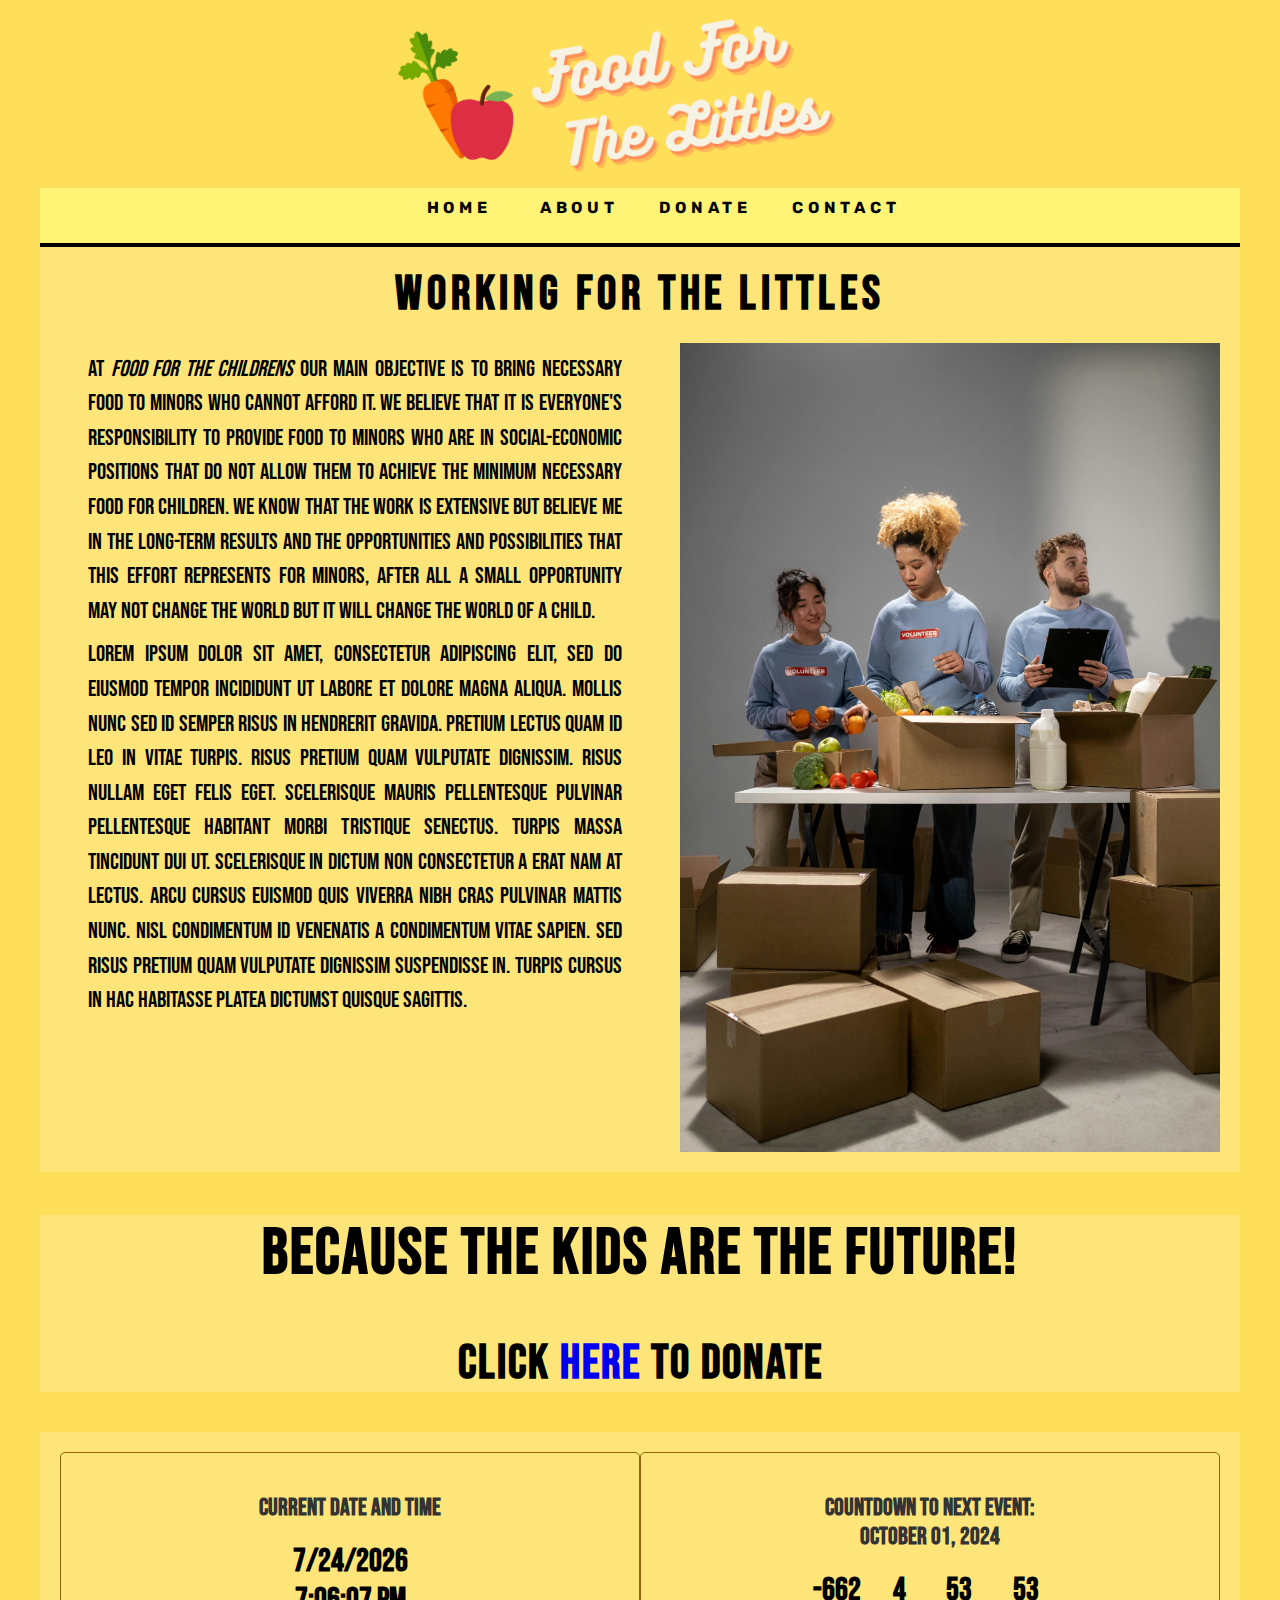
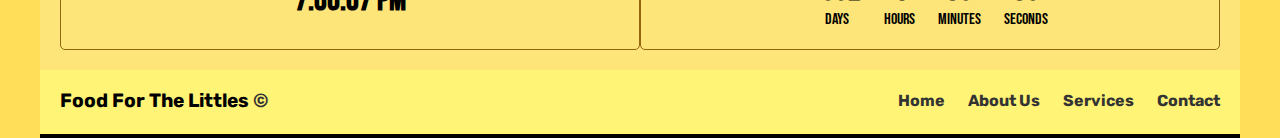
<file: index.html>
<!DOCTYPE html>
<html lang ="en">
    <!--This is the Home page of the website.-->

    <head>
        <meta charset = "utf-8"/>
        <meta name="viewport" content="width=device-width, initial-scale=1.0"><!--Set metadata of the document-->
        <meta name = "keywords" content = "kids, food, aid, non-profit" />
        <link rel="preconnect" href="https://fonts.googleapis.com">
        <link rel="preconnect" href="https://fonts.gstatic.com" crossorigin>
        <link href="https://fonts.googleapis.com/css2?family=Rubik:ital,wght@0,300..900;1,300..900&display=swap" rel="stylesheet">
        <link rel="preconnect" href="https://fonts.googleapis.com">
        <link rel="preconnect" href="https://fonts.gstatic.com" crossorigin>
        <link href="https://fonts.googleapis.com/css2?family=Reddit+Mono:wght@200..900&display=swap" rel="stylesheet">
        <link rel="preconnect" href="https://fonts.googleapis.com">
        <link rel="preconnect" href="https://fonts.gstatic.com" crossorigin>
        <link href="https://fonts.googleapis.com/css2?family=Bebas+Neue&display=swap" rel="stylesheet">
        <title>Home | Food For The Littles</title>
        <link href="layout_file.css" rel="stylesheet" /><!--Link to CSS file(s)-->
        <link href="style_file.css" rel="stylesheet" />
        <script src="Script.js" defer></script>
    </head>
	
    <body>
        <header><!--Use sectioning, grouping, and text-level elements-->
            <a href="index.html"><img src="Logo_Banner.png" alt="Food for The littles" /></a><!--Include inline images-->
        </header>
        
        <nav><!--Use sectioning, grouping, and text-level elements-->
            <ul = class="mainmenu"><!--Include navigation list with hypertext links-->
                <li><a href="index.html">Home</a></li>
                <li><a href="about_file.html">About</a></li>
                <li><a href="Services.html">Donate</a></li>
                <li><a href="contact_file.html">Contact</a></li>
            </ul>
        </nav>

        <article class><!--Use sectioning, grouping, and text-level elements-->
            <h1>Working for the littles</h1>

            <div class="content">
                <div class="paragraphs">
                    <p>
                        At <em>Food For The Childrens</em> our main objective is to bring necessary 
                        food to minors who cannot afford it. We believe that it is everyone's 
                        responsibility to provide food to minors who are in social-economic positions 
                        that do not allow them to achieve the minimum necessary food for children. 
                        We know that the work is extensive but believe me in the long-term results and the 
                        opportunities and possibilities that this effort represents for minors, after all a small 
                        opportunity may not change the world but it will change the world of a child.
                    </p>
                    <p>
                        Lorem ipsum dolor sit amet, consectetur adipiscing elit, sed do eiusmod tempor 
                        incididunt ut labore et dolore magna aliqua. Mollis nunc sed id semper risus in 
                        hendrerit gravida. Pretium lectus quam id leo in vitae turpis. Risus pretium quam 
                        vulputate dignissim. Risus nullam eget felis eget. Scelerisque mauris pellentesque 
                        pulvinar pellentesque habitant morbi tristique senectus. Turpis massa tincidunt dui ut. 
                        Scelerisque in dictum non consectetur a erat nam at lectus. Arcu cursus euismod quis viverra 
                        nibh cras pulvinar mattis nunc. Nisl condimentum id venenatis a condimentum vitae sapien. 
                        Sed risus pretium quam vulputate dignissim suspendisse in. Turpis cursus in hac habitasse 
                        platea dictumst quisque sagittis.
                    </p>
                </div>
                <img src="vertical_cover.jpg" alt="Image">
            </div>
        </article>

        <div class="home_subtitle">
                <h1>Because the Kids are the future!</h1>
                <h2>Click <a href="Services.html">here</a> to donate</h2>
        </div>

        <div class="time-sections">
            <section id="current-time-section">
                <h2>Current Date and Time</h2>
                <div id="dateNow">11/8/2021<br />2:45:12 p.m.</div>
            </section>
            <section id="countdown-section">
                <h2>Countdown to Next Event: </br> October 01, 2024</h2>
                <div id="countdown">
                    <div><span id="days">53</span><br />Days</div>
                    <div><span id="hrs">9</span><br />Hours</div>
                    <div><span id="mins">14</span><br />Minutes</div>
                    <div><span id="secs">48</span><br />Seconds</div>
                 </div>
            </section>
        </div>

        <footer>
            <div class="container">
                <div class="left">
                    <p><a href="index.html">Food For The Littles</a> &copy</p><!--Include character references-->
                </div>
                <div class="right">
                    <ul>
                        <li><a href="index.html">Home</a></li>
                        <li><a href="about_file.html">About Us</a></li>
                        <li><a href="Services.html">Services</a></li>
                        <li><a href="contact_file.html">Contact</a></li>
                    </ul>
                </div>
            </div>
        </footer>
    </body>

</html>
</file>
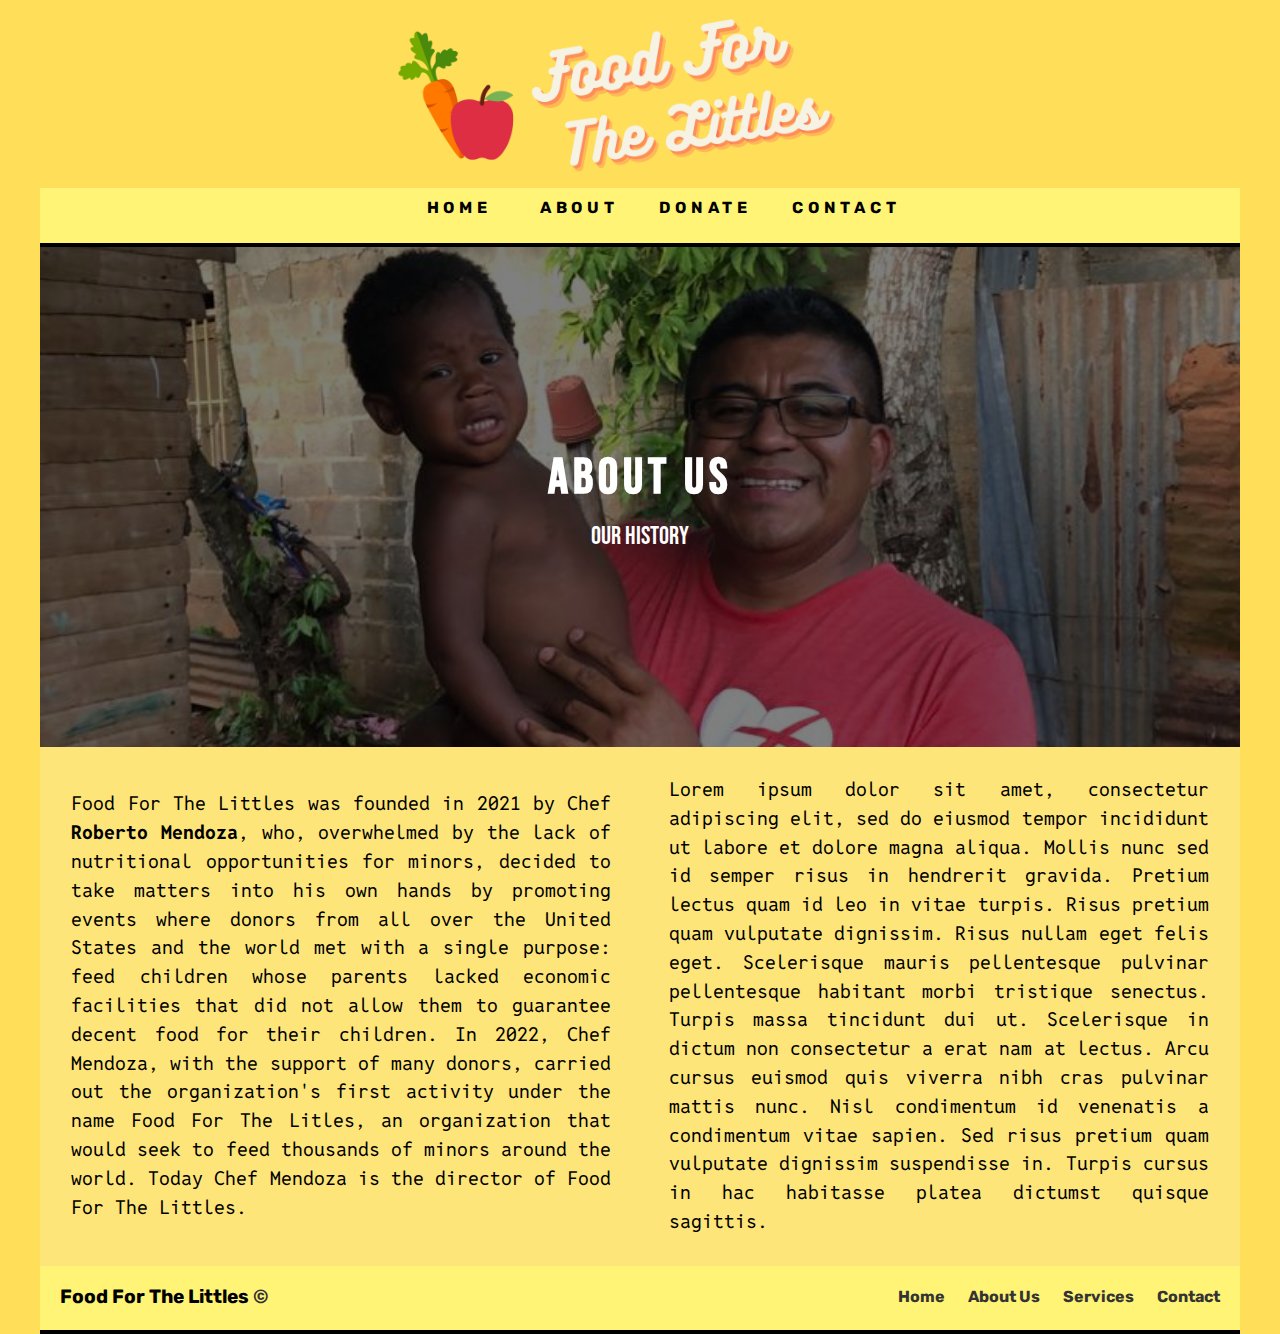
<file: about_file.html>
<!DOCTYPE html>
<html lang ="en">
    <!--This page will containt all the information regarding the history of the organization. -->

    <head>
        <meta charset = "utf-8"/>
        <meta name="viewport" content="width=device-width, initial-scale=1.0">
        <meta name = "keywords" content = "kids, food, aid, non-profit" />
        <link rel="preconnect" href="https://fonts.googleapis.com">
        <link rel="preconnect" href="https://fonts.gstatic.com" crossorigin>
        <link href="https://fonts.googleapis.com/css2?family=Rubik:ital,wght@0,300..900;1,300..900&display=swap" rel="stylesheet">
        <link rel="preconnect" href="https://fonts.googleapis.com">
        <link rel="preconnect" href="https://fonts.gstatic.com" crossorigin>
        <link href="https://fonts.googleapis.com/css2?family=Reddit+Mono:wght@200..900&display=swap" rel="stylesheet">
        <link rel="preconnect" href="https://fonts.googleapis.com">
        <link rel="preconnect" href="https://fonts.gstatic.com" crossorigin>
        <link href="https://fonts.googleapis.com/css2?family=Bebas+Neue&display=swap" rel="stylesheet">
        <title>About | Food For The Littles</title>
        <link href="layout_file.css" rel="stylesheet" />
        <link href="style_file.css" rel="stylesheet" />
    </head>

    <body>
        <header>
            <a href="index.html"><img src="Logo_Banner.png" alt="Food for The littles" /></a>
        </header>
        
        <nav>
            <ul = class="mainmenu">
                <li><a href="index.html">Home</a></li>
                <li><a href="about_file.html">About</a></li>
                <li><a href="Services.html">Donate</a></li>
                <li><a href="contact_file.html">Contact</a></li>
            </ul>
        </nav>

        <article class>
            <div class="banner1">
                <h1>About Us</h1>
                <p>
                    Our History 
                </p>
            </div>
            <div class="banner2">
                <p>
                    Food For The Littles was founded in 2021 by Chef <strong>Roberto Mendoza</strong>, who, overwhelmed by the lack of 
                    nutritional opportunities for minors, decided to take matters into his own hands by promoting events 
                    where donors from all over the United States and the world met with a single purpose: feed children 
                    whose parents lacked economic facilities that did not allow them to guarantee decent food for their children. 
                    In 2022, Chef Mendoza, with the support of many donors, carried out the organization's first activity under 
                    the name Food For The Litles, an organization that would seek to feed thousands of minors around the world. 
                    Today Chef Mendoza is the director of Food For The Littles.
                </p>
    
                <p>
                    Lorem ipsum dolor sit amet, consectetur adipiscing elit, sed do eiusmod tempor 
                    incididunt ut labore et dolore magna aliqua. Mollis nunc sed id semper risus in 
                    hendrerit gravida. Pretium lectus quam id leo in vitae turpis. Risus pretium quam 
                    vulputate dignissim. Risus nullam eget felis eget. Scelerisque mauris pellentesque 
                    pulvinar pellentesque habitant morbi tristique senectus. Turpis massa tincidunt dui ut. 
                    Scelerisque in dictum non consectetur a erat nam at lectus. Arcu cursus euismod quis viverra 
                    nibh cras pulvinar mattis nunc. Nisl condimentum id venenatis a condimentum vitae sapien. 
                    Sed risus pretium quam vulputate dignissim suspendisse in. Turpis cursus in hac habitasse 
                    platea dictumst quisque sagittis.
                </p> 
        </article>

        <footer>
            <div class="container">
                <div class="left">
                    <p><a href="index.html">Food For The Littles</a> &copy</p>
                </div>
                <div class="right">
                    <ul>
                        <li><a href="index.html">Home</a></li>
                        <li><a href="about_file.html">About Us</a></li>
                        <li><a href="Services.html">Services</a></li>
                        <li><a href="contact_file.html">Contact</a></li>
                    </ul>
                </div>
            </div>
        </footer>
    </body>

</html>
</file>
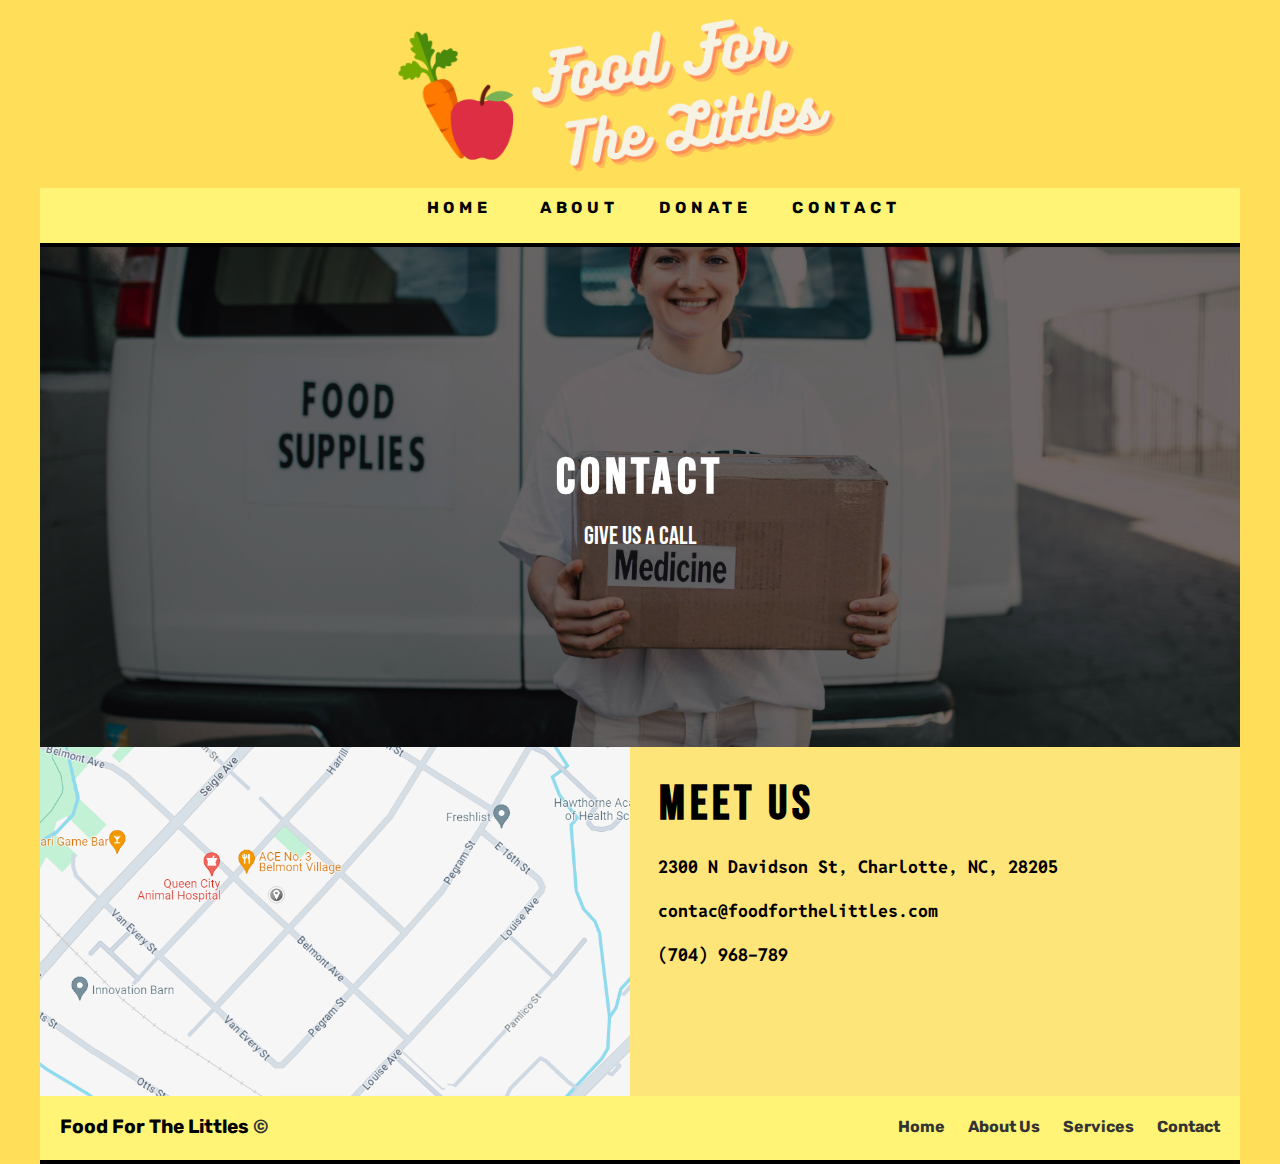
<file: contact_file.html>
<!DOCTYPE html>
<html lang ="en">
    <!--This page contain all the information regardin to the comunications related to the organization.
    In the future, access to the social media of the organization will be added.-->

    <head>
        <meta charset = "utf-8"/>
        <meta name="viewport" content="width=device-width, initial-scale=1.0">
        <meta name = "keywords" content = "kids, food, aid, non-profit" />
        <link rel="preconnect" href="https://fonts.googleapis.com">
        <link rel="preconnect" href="https://fonts.gstatic.com" crossorigin>
        <link href="https://fonts.googleapis.com/css2?family=Rubik:ital,wght@0,300..900;1,300..900&display=swap" rel="stylesheet">
        <link rel="preconnect" href="https://fonts.googleapis.com">
        <link rel="preconnect" href="https://fonts.gstatic.com" crossorigin>
        <link href="https://fonts.googleapis.com/css2?family=Reddit+Mono:wght@200..900&display=swap" rel="stylesheet">
        <link rel="preconnect" href="https://fonts.googleapis.com">
        <link rel="preconnect" href="https://fonts.gstatic.com" crossorigin>
        <link href="https://fonts.googleapis.com/css2?family=Bebas+Neue&display=swap" rel="stylesheet">
        <title>Contact | Food For The Littles</title>
        <link href="layout_file.css" rel="stylesheet" />
        <link href="style_file.css" rel="stylesheet" />
    </head>

    <body>
        <header>
            <a href="index.html"><img src="Logo_Banner.png" alt="Food for The littles" /></a>
        </header>
        
        <nav>
            <ul = class="mainmenu">
                <li><a href="index.html">Home</a></li>
                <li><a href="about_file.html">About</a></li>
                <li><a href="Services.html">Donate</a></li>
                <li><a href="contact_file.html">Contact</a></li>
            </ul>
        </nav>

        <article class>
            <div class="contact_banner">
                <h1>Contact</h1>
                <p>
                    Give Us a Call
                </p>
            </div>


            <section class="contact_info">
                <div class="image-section">
                    
                    <img src="contact_photo.png" alt="Image">
                </div>
                <div class="info-section">
                    <h1>Meet Us</h1>
                    <p>2300 N Davidson St, Charlotte, NC, 28205</p>
                    <p>contac@foodforthelittles.com</p>
                    <p>(704) 968-789</p>
                </div>
            </section>
        </article>

        <footer>
            <div class="container">
                <div class="left">
                    <p><a href="index.html">Food For The Littles</a> &copy</p>
                </div>
                <div class="right">
                    <ul>
                        <li><a href="index.html">Home</a></li>
                        <li><a href="about_file.html">About Us</a></li>
                        <li><a href="Services.html">Services</a></li>
                        <li><a href="contact_file.html">Contact</a></li>
                    </ul>
                </div>
            </div>
        </footer>
    </body>

</html>
</file>
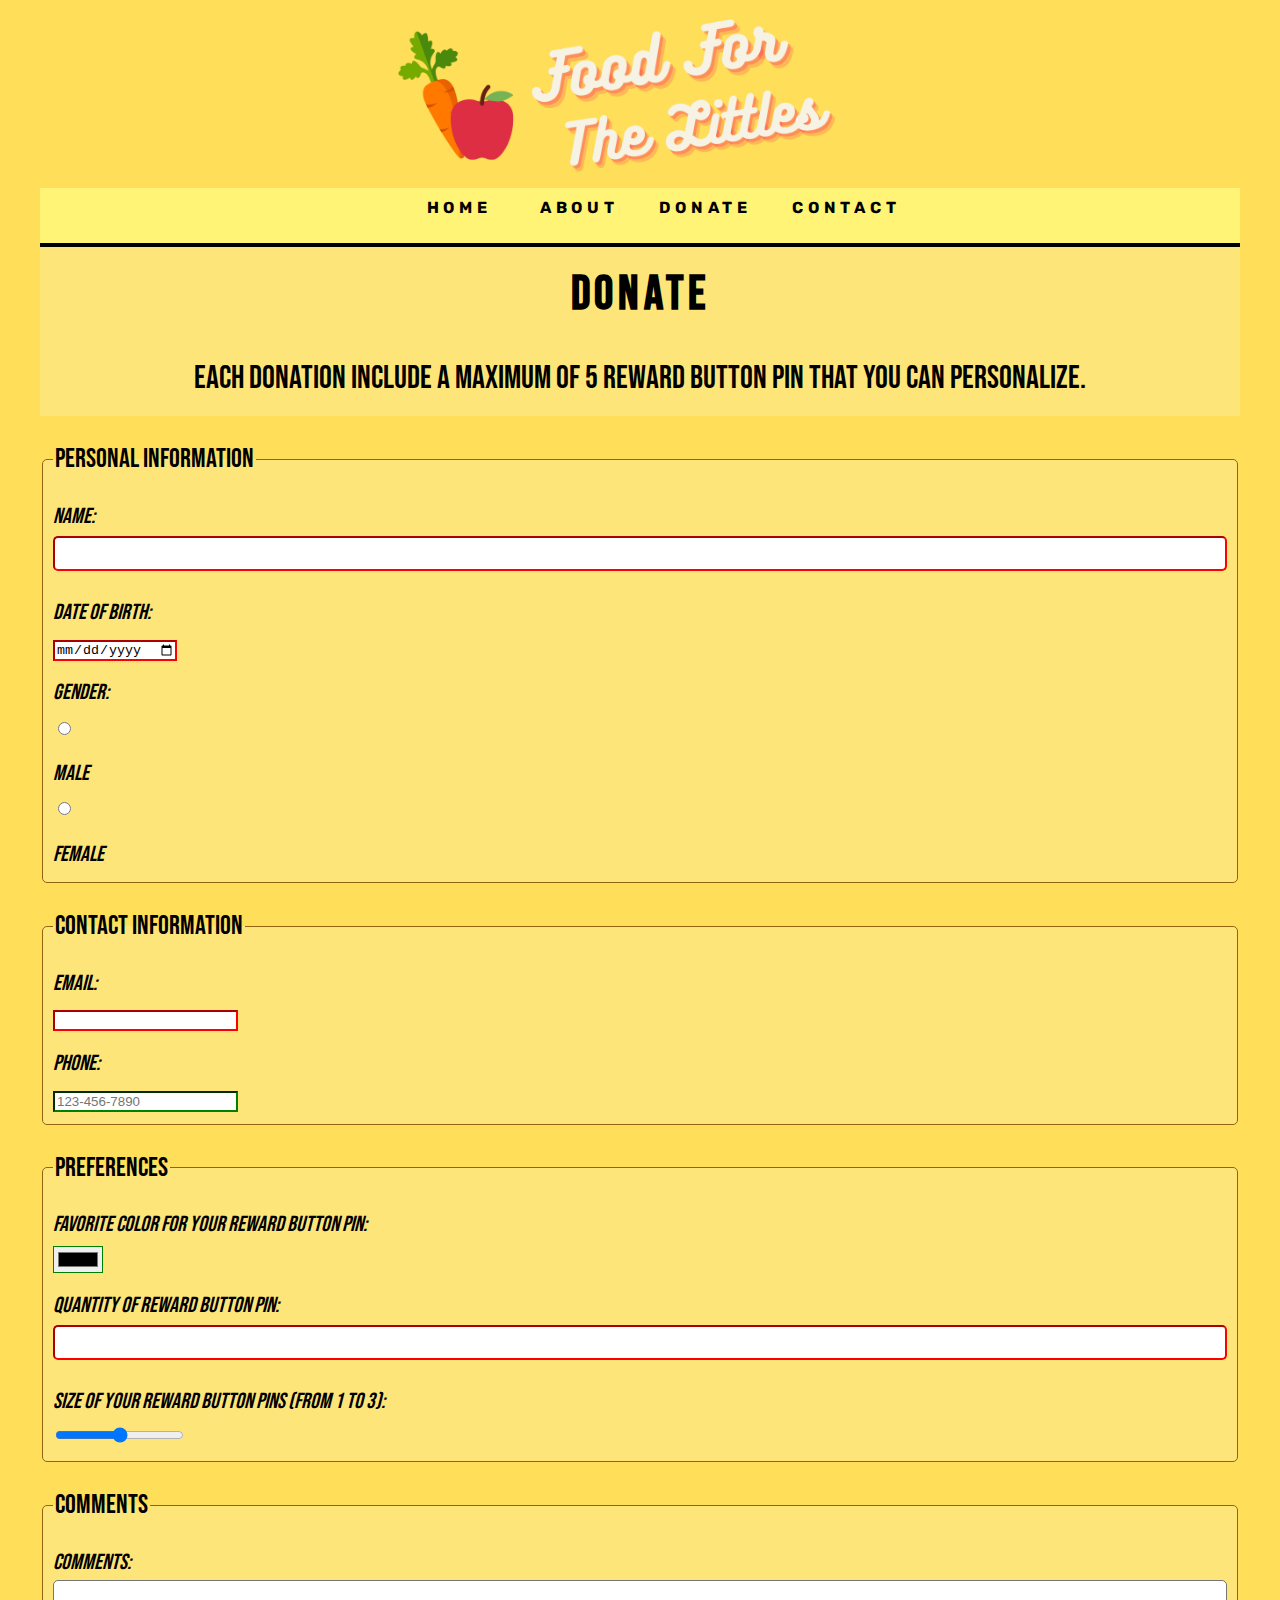
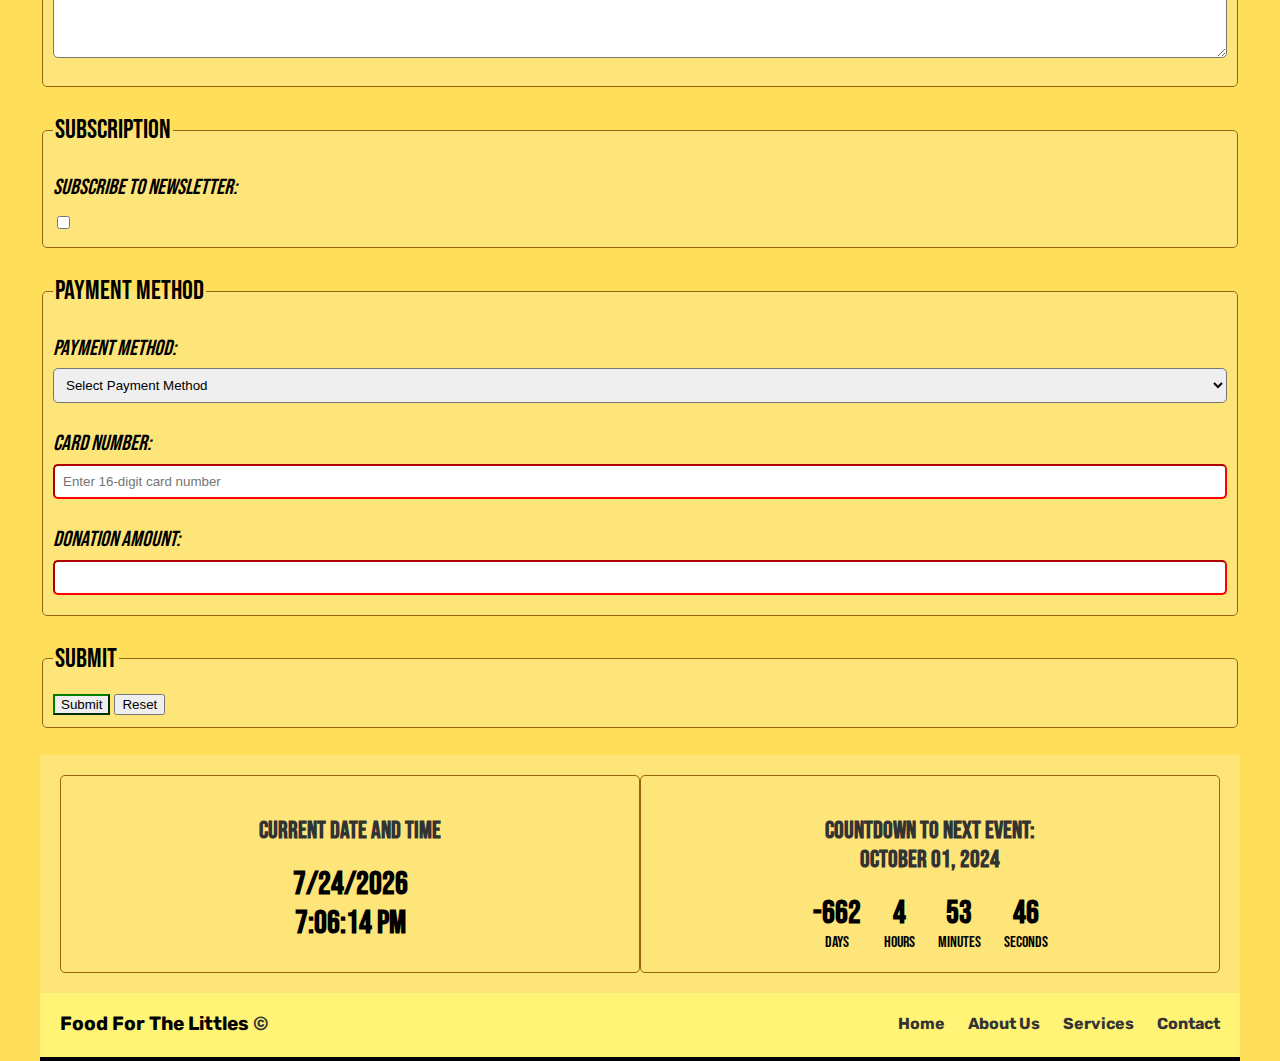
<file: Services.html>
<!DOCTYPE html>
<html lang ="en">
    <!--This is the Home page of the website.-->

    <head>
        <meta charset = "utf-8"/>
        <meta name="viewport" content="width=device-width, initial-scale=1.0"><!--Set metadata of the document-->
        <meta name = "keywords" content = "kids, food, aid, non-profit" />
        <link rel="preconnect" href="https://fonts.googleapis.com">
        <link rel="preconnect" href="https://fonts.gstatic.com" crossorigin>
        <link href="https://fonts.googleapis.com/css2?family=Rubik:ital,wght@0,300..900;1,300..900&display=swap" rel="stylesheet">
        <link rel="preconnect" href="https://fonts.googleapis.com">
        <link rel="preconnect" href="https://fonts.gstatic.com" crossorigin>
        <link href="https://fonts.googleapis.com/css2?family=Reddit+Mono:wght@200..900&display=swap" rel="stylesheet">
        <link rel="preconnect" href="https://fonts.googleapis.com">
        <link rel="preconnect" href="https://fonts.gstatic.com" crossorigin>
        <link href="https://fonts.googleapis.com/css2?family=Bebas+Neue&display=swap" rel="stylesheet">
        <title>Donate | Food For The Littles</title>
        <link href="layout_file.css" rel="stylesheet" /><!--Link to CSS file(s)-->
        <link href="style_file.css" rel="stylesheet" />
        <script src="Script.js" defer></script>
    </head>

    <body>
        <header><!--Use sectioning, grouping, and text-level elements-->
            <a href="index.html"><img src="Logo_Banner.png" alt="Food for The littles" /></a><!--Include inline images-->
        </header>
        
        <nav><!--Use sectioning, grouping, and text-level elements-->
            <ul = class="mainmenu"><!--Include navigation list with hypertext links-->
                <li><a href="index.html">Home</a></li>
                <li><a href="about_file.html">About</a></li>
                <li><a href="Services.html">Donate</a></li>
                <li><a href="contact_file.html">Contact</a></li>
            </ul>
        </nav>

        <article class><!--Use sectioning, grouping, and text-level elements-->
            <h1>Donate</h1>
            <p>Each donation include a maximum of 5 reward button Pin that you can personalize.</p>
        </article>

        <form action="#" method="post"><!--Create and format a form with multiple field sets-->
            <fieldset>
                <legend>Personal Information</legend>
                <label for="name">Name:</label>
                <input type="text" id="name" name="name" required><!--Create and format a text area-->
                <label for="dob">Date of Birth:</label>
                <input type="date" id="dob" name="dob" required>
                <label for="gender">Gender:</label>
                <input type="radio" id="male" name="gender" value="male"><!--Include the following input types: text, date/time, radio buttons, spinners, range sliders, and check boxes-->
                <label for="male">Male</label>
                <input type="radio" id="female" name="gender" value="female">
                <label for="female">Female</label>
            </fieldset>
        
            <fieldset>
                <legend>Contact Information</legend>
                <label for="email">Email:</label>
                <input type="email" id="email" name="email" required>
                <label for="phone">Phone:</label>
                <input type="tel" id="phone" name="phone" pattern="[0-9]{3}-[0-9]{3}-[0-9]{4}" placeholder="123-456-7890"><!--Include at least one input that is set for a mobile keyboard type (e.g. number, email, url, etc.)-->
            </fieldset>
        
            <fieldset>
                <legend>Preferences</legend>
                <label for="color">Favorite Color for your reward button Pin:</label>
                <input type="color" id="color" name="color">
                <label for="quantity">Quantity of reward button Pin:</label>
                <input type="number" id="quantity" name="quantity" min="1" max="5" step="1" required>
                <label for="range">Size of your reward button Pins (from 1 to 3):</label>
                <input type="range" id="range" name="range" min="1" max="3"><!--Validate data with by having certain fields required-->
            </fieldset>
        
            <fieldset>
                <legend>Comments</legend>
                <label for="comments">Comments:</label>
                <textarea id="comments" name="comments" rows="4"></textarea>
            </fieldset>
        
            <fieldset>
                <legend>Subscription</legend><!--Include the following input types: text, date/time, radio buttons, spinners, range sliders, and check boxes-->
                <label for="subscribe">Subscribe to newsletter:</label>
                <input type="checkbox" id="subscribe" name="subscribe">
            </fieldset>
        
            <fieldset>
                <legend>Payment Method</legend>
                <label for="payment">Payment Method:</label>
                <select id="payment" name="payment" required><!--Create a selection list-->
                    <option value="">Select Payment Method</option>
                    <option value="credit">Credit Card</option>
                    <option value="paypal">PayPal</option>
                    <option value="bitcoin">Bitcoin</option>
                </select>
                <label for="card-number">Card Number:</label>
                <input type="text" id="card-number" name="card-number" pattern="[0-9]{16}" required placeholder="Enter 16-digit card number"><!--Validate data with patterns and field lengths-->

                <label for="donation-amount">Donation Amount:</label>
                <input type="number" id="donation-amount" name="donation-amount" min="0" step="0.01" required>
            </fieldset>
        
            <fieldset>
                <legend>Submit</legend>
                <input type="submit" value="Submit"><!--Create a submit and cancel/reset button-->
                <input type="reset" value="Reset"><!--Create a submit and cancel/reset button-->
            </fieldset>
        </form>

        <div class="time-sections">
            <section id="current-time-section">
                <h2>Current Date and Time</h2>
                <div id="dateNow">11/8/2021<br />2:45:12 p.m.</div>
            </section>
            <section id="countdown-section">
                <h2>Countdown to Next Event: </br> October 01, 2024</h2>
                <div id="countdown">
                    <div><span id="days">53</span><br />Days</div>
                    <div><span id="hrs">9</span><br />Hours</div>
                    <div><span id="mins">14</span><br />Minutes</div>
                    <div><span id="secs">48</span><br />Seconds</div>
                 </div>
            </section>
        </div>

        <footer>
            <div class="container">
                <div class="left">
                    <p><a href="index.html">Food For The Littles</a> &copy</p><!--Include character references-->
                </div>
                <div class="right">
                    <ul>
                        <li><a href="index.html">Home</a></li>
                        <li><a href="about_file.html">About Us</a></li>
                        <li><a href="Services.html">Services</a></li>
                        <li><a href="contact_file.html">Contact</a></li>
                    </ul>
                </div>
            </div>
        </footer>
    </body>

</html>
</file>
<file: layout_file.css>
@charset "utf-8";

html {
    width: 100%;
    background-color: #FFDE59;
}

body {
    min-width: 650px;
    max-width: 1200px;
    width: 95%;
    margin: 0 auto;
}

header {
    text-align: center;
    background-color: #FFDE59;
    background-color: rgb(255, 222, 89);
    margin-bottom: -16px;
}

header img {
    display: block;/*Use both block and floating elements*/
    width: 50%;
    margin: 0 auto; /* Horizontally center the image */
}

a {
    text-decoration: none;
}

/*Use pseudo classes/elements*/
a:hover {
    color: orange;
}


nav, footer {
    font-family: 'Rubik', Verdana, "sans-serif";
    background-color: #fff475;
    background-color: rgb(255, 244, 117);
    margin-top: 0;
    font-weight: bold;
    border-bottom: 4px solid black;
}

nav a {
    font-size: 1em;
    text-transform: uppercase;
    letter-spacing: 0.3em;
    text-align: center;
    padding: 10px 20px;
    display: block;
    color: black;
}
/*Format lists, background, and text*/
/*Use pseudo classes for hypertext links*/
ul.mainmenu li:hover{
    cursor: pointer;
    transform: scale(1.2);
}

nav li {
    list-style: none;
    line-height: 1.2em;
}



article {
    display: flex;
    flex-direction: column; /* Implement responsive design to different screen widths using @media and flex/flexbox */
    align-items: center;
    text-align: center;
    margin-top: 0;
    background-color: #fee579;
}

article h1 {
    font-family: 'Bebas Neue', Verdana, Geneva, Tahoma, sans-serif;
    font-size: 3em;
    margin: 0.4em;
    letter-spacing: 0.1em;

}

article p {
    line-height: 1.5;
    font-family: 'Bebas Neue', Verdana, Geneva, Tahoma, sans-serif;
    font-size: 2em;
    margin: 0.4em;
}

div.paragraphs p {
    font-size: 1.2em;
}

article .content {
    display: flex;
    flex-direction: row;
    justify-content: center;
    align-items: flex-start;
    max-width: 100%;
    width: 100%;
}

/*Use contextual/attribute selectors*/
article .content .paragraphs {
    flex: 1;
    max-width: 50%;
    padding: 0 1em 0 1em;
    text-align: justify;
    font-family: 'Reddit Mono', Verdana, Geneva, Tahoma, sans-serif;
    font-size: 1.2em;
    margin-left: 20px;
}

article .content img {
    margin: 0 20px 20px 30px;
    max-width: 45%;
    height: auto;
}


.home_subtitle {
    text-align: center;
    font-size: 2em;
    letter-spacing: 2px;
}

div.home_subtitle {
    margin: 0.5em 0;
    font-family: 'Bebas Neue', Verdana, Geneva, Tahoma, sans-serif;
    background: #fee579;
}

/*------------------------------ABOUT US---------------------*/
div.banner1{
    background-image: linear-gradient(rgba(0, 0, 0, 0.5), rgba(0, 0, 0, 0.5)), url(ChefKid.jpeg);
    background-position: center center;
	background-size: cover;
	background-repeat: no-repeat;
    width: 100%;
    height: 500px;
    color: #fff;
    display: flex;
    flex-direction: column;
    align-items: center;
    justify-content: center;
}

div.banner1 h1,
div.contact_banner h1 {
    font-size: 50px;
    margin-bottom: 0;
}

div.banner1 p,
div.contact_banner p {
    width: 50%;
    text-align: center;
    font-size: 25px;
}


div.banner2{
    display: flex;
    flex-direction: row;
    flex-wrap: wrap;
    align-items: center;
    justify-content: center;
}
div.banner2 p{
    margin: 1.5em;
    width: 45%;
    font-family: 'Reddit Mono', Verdana, Geneva, Tahoma, sans-serif;
    text-align: justify;
    font-size: 1.2em;
}
/*---------------------CONTACT STYLES-----------------------*/

div.contact_banner {
    background-image: linear-gradient(rgba(0, 0, 0, 0.5), rgba(0, 0, 0, 0.5)), url(contact_banner.jpg);
    background-position: center center;
	background-size: cover;
	background-repeat: no-repeat;
    width: 100%;
    height: 500px;
    color: #fff;
    display: flex;
    flex-direction: column;
    align-items: center;
    justify-content: center;
}

/*-------------------CONTACT INFO BANNER--------------------*/
.contact_info {
    display: flex;
}

.image-section {
    flex: 1;
    
}

.image-section img {
    width: 100%;
    height: auto;
    display: block;
}

.info-section {
    flex: 1;
    padding: 0.6em;
    display: flex;
    flex-direction: column;
    align-items: flex-start;
}

.info-section h1 {
    margin-bottom: 0.3em;
}

.info-section p {
    margin-left: 1em;
    margin-bottom: 0.6em;
    font-size: 1.1em;
    font-family: 'Reddit Mono', Verdana, Geneva, Tahoma, sans-serif;
    font-weight: bold;
}


/*-------------------FORM STYLES---------------------------*/
fieldset {
    border: 1px solid #94630e;
    margin-bottom: 1em;
    margin-top: 1em;
    padding: 10px;
    font-family: 'Bebas Neue', Verdana, Geneva, Tahoma, sans-serif;
    font-size: 1.7em;
    background-color: #fee579;
    border-radius: 5px; /*Create and format a text area*/
}

label {
    display: block;
    margin-bottom: 0.2em;
    margin-top: 0.8em;
    font-family: 'Bebas Neue', Verdana, Geneva, Tahoma, sans-serif;
    font-style: italic;
    font-size: 0.8em;
}

input[type="text"],
input[type="datetime-local"],
input[type="number"],
textarea {
    width: 100%;
    padding: 8px;
    margin-bottom: 10px;
    box-sizing: border-box;
    border-radius: 5px;
}

input[type="radio"],
input[type="checkbox"] {
    margin-right: 5px;
}
select {
    width: 100%;
    padding: 8px;
    margin-bottom: 10px;
    box-sizing: border-box;
    border-radius: 5px;
}
input:invalid {
    border-color: red;/*Use the focus pseudo class to format valid and invalid selected boxes*/
}
input:valid {
    border-color: green;/*Use the focus pseudo class to format valid and invalid selected boxes*/
}


/*----------------------COUNTDOWN STYLES----------------------*/

.time-sections {
    display: flex;
    justify-content: space-around;
    padding: 20px;
    background-color: #fee579;
    font-family: 'Bebas Neue', Verdana, Geneva, Tahoma, sans-serif;
}

/* Style each section */
.time-sections section {
    flex: 1;
    padding: 20px;
    border: 1px solid #94630e;
    border-radius: 5px;
    text-align: center;
}

/* Style the headers */
.time-sections h2 {
    color: #333;
    margin-bottom: 20px;
}

/* Style the date and countdown numbers */
#dateNow, #countdown span {
    font-size: 2em;
    font-weight: bold;
}

/* Style the countdown divs */
#countdown div {
    display: inline-block;
    margin: 0 10px;
}



/*-----------------FOOTER STYLES----------------------------------*/
footer {
    
    color: #333; 
    width: 100%; 
    height: 4em;
    bottom: 0; 
    left: 0;
    

}

.container {
    display: flex;
    justify-content: space-between; 
    align-items: center;
    max-width: 1200px;
    margin: 0 auto;
    padding: 0 20px;
}

.left a {
    color: black;
    text-decoration: none;
}

.left p {
    font-size: 1.2em;
}

.right ul {
    list-style: none;
    margin: 0;
    padding: 0;
}

.right ul li {
    display: inline-block; 
    margin-left: 20px;
}

.right ul li:first-child {
    margin-left: 0;
}

.right ul li a {
    text-decoration: none;
    color: #333;
    font-weight: bold;
}
</file>
<file: style_file.css>
@charset "utf-8";

@media screen and (max-width: 767px) {
    header {
        display: flex;
        flex-direction: column;
        align-items: center;
    }

    nav {
        margin-top: 20px;
    }

    body > * {
        margin: 10px 0;
    }

    article img {
        display: none; /*Handle overflow*/
    }
    
    .time-sections {
        flex-direction: column;
    }
}


@media screen and (min-width: 710px) {

    nav {
        float: none;/*Create a floated layout*/
        width: 100%;
        height: auto;
        margin: 0;
    }

    ul.mainmenu {
        display: flex;
        flex-flow: row nowrap; /*Implement responsive design to different screen widths using @media and flex/flexbox*/
        justify-content: Center;
    }

    ul.mainmenu li {
        flex: 0 1 120px;
    }
}
</file>
